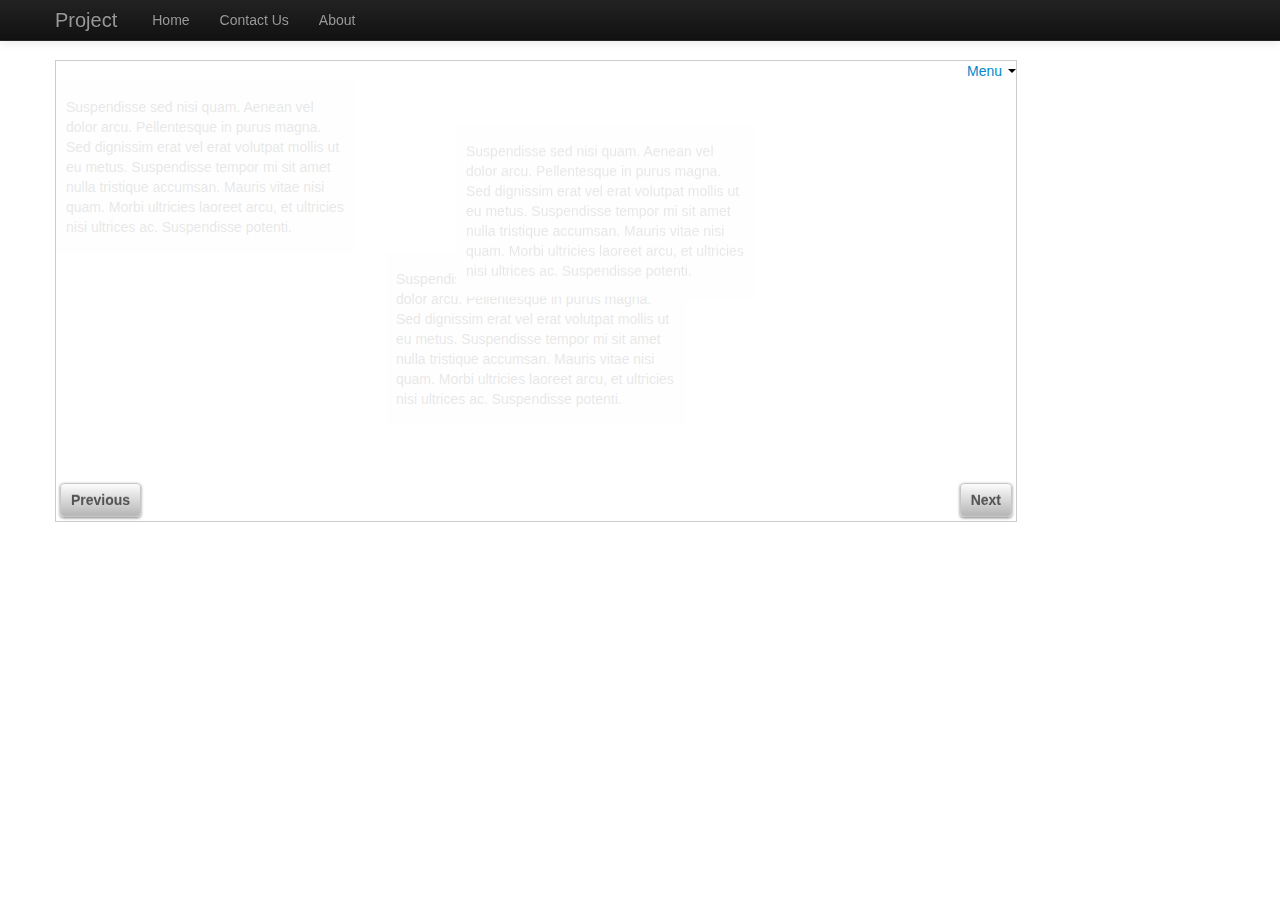
<file: index.html>
<!DOCTYPE html>
<!--[if lt IE 7]>      <html class="no-js lt-ie9 lt-ie8 lt-ie7"> <![endif]-->
<!--[if IE 7]>         <html class="no-js lt-ie9 lt-ie8"> <![endif]-->
<!--[if IE 8]>         <html class="no-js lt-ie9"> <![endif]-->
<!--[if gt IE 8]><!--> <html class="no-js"> <!--<![endif]-->
    <head>
        <meta charset="utf-8" />
        <meta name="viewport" content="width=device-width, initial-scale=1, maximum-scale=1, user-scalable=no">
        <title>Home</title>
        <meta name="description" content="">
        <meta name="viewport" content="width=device-width">
        <!-- Place favicon.ico and apple-touch-icon.png in the root directory -->
        <!-- added thirdparty libraries -->
        <link rel="stylesheet" href="css/utils.css">
        <link rel="stylesheet" href="css/bootstrap.css">
        <link rel="stylesheet" href="css/bootstrap-responsive.css">
        <!-- your own js -->
        <link rel="stylesheet" href="css/main.css">
        <link rel="stylesheet" href="css/elearning.css">
        <link rel="stylesheet" href="css/draggables.css">
        
    </head>
    <body>
        <div id="hidden_menu"></div>
        <div id="body">
            <div id="content">
                <div class="wrapper">
                    Loading...
                </div>
            </div>
        </div>
        <script src='js/jquery.min.js'></script>
        <!-- added thirdparty libraries -->
        <script src="js/bootstrap.js"></script>
        <script src="js/bootstrap-collapse.js"></script>
        <script src="js/bootstrap-alert.js"></script>
        <script src="js/jquery.transit.js"></script>
        <!-- purl for purgin url parameters -->
        <script src="js/utils.js"></script>
        <!-- The spirit of the app (app.js) -->
        <script src="js/app.js"></script>
        <!-- your own js -->
        <script src="js/main.js"></script>
        <script src="js/elearning.js"></script>
        <script src="js/videos.js"></script>
        <script src="js/webkitdragdrop.js"></script>
        <script src="js/draggables.js"></script>
    </body>
</html>
</file>
<file: css/utils.css>
/* 
    Document   : utils
    Created on : Oct 19, 2012, 11:51:37 AM
    Author     : emmanuel
    Description:
        Purpose of the stylesheet follows.
*/

.popup_wrapper {
    position: relative;
}

.popup {
    padding:10px;
    background-color: #fff;
    margin: auto;
    width: 300px;
    position: relative;
    box-shadow: 0 0 20px #000;
    border-radius: 4px;
}

.popup_head {
    height:32px;
    font-weight: 600;
}

.popup_content {
    height: 200px;
}

.popup_footer {
    height:32px;
}
</file>
<file: css/main.css>
#body{
    width: 1170px;
    margin: 0 auto;
    position: relative;
}
#content {
    margin-top: 60px;
    position: relative;
}

#content div.wrapper:first-child{
    position: relative;
    width: 960px;
    height: 460px;
    border: solid 1px #ccc;
    background: none #fff;
}

p, h1 {
    margin:10px;
}

.transholder {
    width: 100%;
    height: 100%;
}

.trans {
    width:200px; 
    height:200px;
    background-color: #000;
}

#hidden_menu{
    position: absolute;
    left: 358px;

}

#hidden_menu ul {
    margin:0; padding: 2px;
    background: none #ccc;

}

#hidden_menu ul li{
    width:300px;
    list-style: none;
}

#hidden_menu ul li a{

    text-indent: 20px;
    display: block;

}

/*.button {
    width: 120px;
    height: 32px;
    line-height:32px;
    border: solid 1px #666;
    text-align: center;
    cursor: pointer;
    margin: 4px;
    font-weight: 600;
    
}*/

button.button, .button {
    font-size: 14px;
    color: #545454;
    padding: 6px 10px;
    background: -moz-linear-gradient(
        top,
        #fcfcfc 0%,
        #b5b5b5);
    background: -webkit-gradient(
        linear, left top, left bottom, 
        from(#fcfcfc),
        to(#b5b5b5));
    -moz-border-radius: 4px;
    -webkit-border-radius: 4px;
    border-radius: 4px;
    border: 1px solid #c7c7c7;
    -moz-box-shadow:
        0px 1px 3px rgba(000,000,000,0.5),
        inset 0px 0px 1px rgba(255,255,255,0.5);
    -webkit-box-shadow:
        0px 1px 3px rgba(000,000,000,0.5),
        inset 0px 0px 1px rgba(255,255,255,0.5);
    box-shadow:
        0px 1px 3px rgba(000,000,000,0.5),
        inset 0px 0px 1px rgba(255,255,255,0.5);
    text-shadow:
        0px -1px 0px rgba(189,189,189,0.8),
        0px 1px 0px rgba(207,207,207,0.3);
    font-weight: 600; 
}

.menu {
    margin: 0;
    padding: 0;
}

.menu li {
    list-style: none;
}

@media (max-width: 1170px) {
    #body {
        width: 98%;
    }

    #hidden_menu{

        left: 0px;

    }
}

@media (max-width: 960px) {

    #body {
        width: 98%;
    }

    #content {
        margin-top: 10px;
    }

    #hidden_menu{
        position: absolute;
        left: 300px;
    }
}
</file>
<file: css/elearning.css>
/* 
    Document   : elearning
    Created on : Oct 29, 2012, 10:05:28 AM
    Author     : emmanuel
    Description:
        Purpose of the stylesheet follows.
*/

/* E-Learning wrappers*/

.elearning_wrapper {
   overflow: hidden;
}

.elearning_wrapper  .elearning-steps {
    margin:0;
    padding: 0; 
    width:100%;
}

.elearning_wrapper .elearning-steps li{
    list-style: none;
    width: 100%;
    height: 420px;
    float:left;
    display: none;
}

.elearning_wrapper header {
    height: 32px;
    float:left;
}

.elearning_wrapper .content{
    
}

.elearning_wrapper .footer{
    position: absolute;
    bottom:0;
    width:100%;
}

.elearning_wrapper .footer .buttongroup{
    position: relative;
}

.previous {
    float: left;
    margin: 4px;
}

.next {
    float: right;
    margin: 4px;
}

.section{
    padding-top:6px;
    padding-bottom:6px;
    width:300px;
    height: 100%;
    background-color: #efefef;
}

.section p{
    margin: 10px;
}

[data-initial-visibile="false"]{
    display:none;
   
}

/* End of ELearning Wrapper */
</file>
<file: css/draggables.css>
/* 
    Document   : draggables
    Created on : Oct 30, 2012, 11:17:07 AM
    Author     : emmanuel
    Description:
        Purpose of the stylesheet follows.
*/

[draggable] {
  -moz-user-select: none;
  -khtml-user-select: none;
  -webkit-user-select: none;
  user-select: none;
}

div.dragobjects {
    float: left;
    margin: 20px auto;
    width:600px;
    height:300px;
}

div.dragobjects  div.dragitem{
    width: 128px;
    height: 128px;
    margin:10px;
    float: left;
    list-style: none;
    cursor: move;
   
}

div.basket {
    float: left;
    margin-bottom: 20px;
}

div#basketitem {
    background: url(../img/shopping_basket_256.png) no-repeat top left transparent;
    position:absolute;
    width: 256px;
    height: 256px;
    float: left;
    list-style: none;
}


#item2{
    background: url(../img/mango.png) no-repeat top left transparent;
     background-size:  128px 128px;
}

#item3{
    background: url(../img/Tomato-icon.png) no-repeat top left transparent;
     background-size:  128px 128px;
}

#item4{
    background: url(../img/1351578059_Apricot.png) no-repeat top left transparent;
     background-size:  128px 128px;
}
</file>
